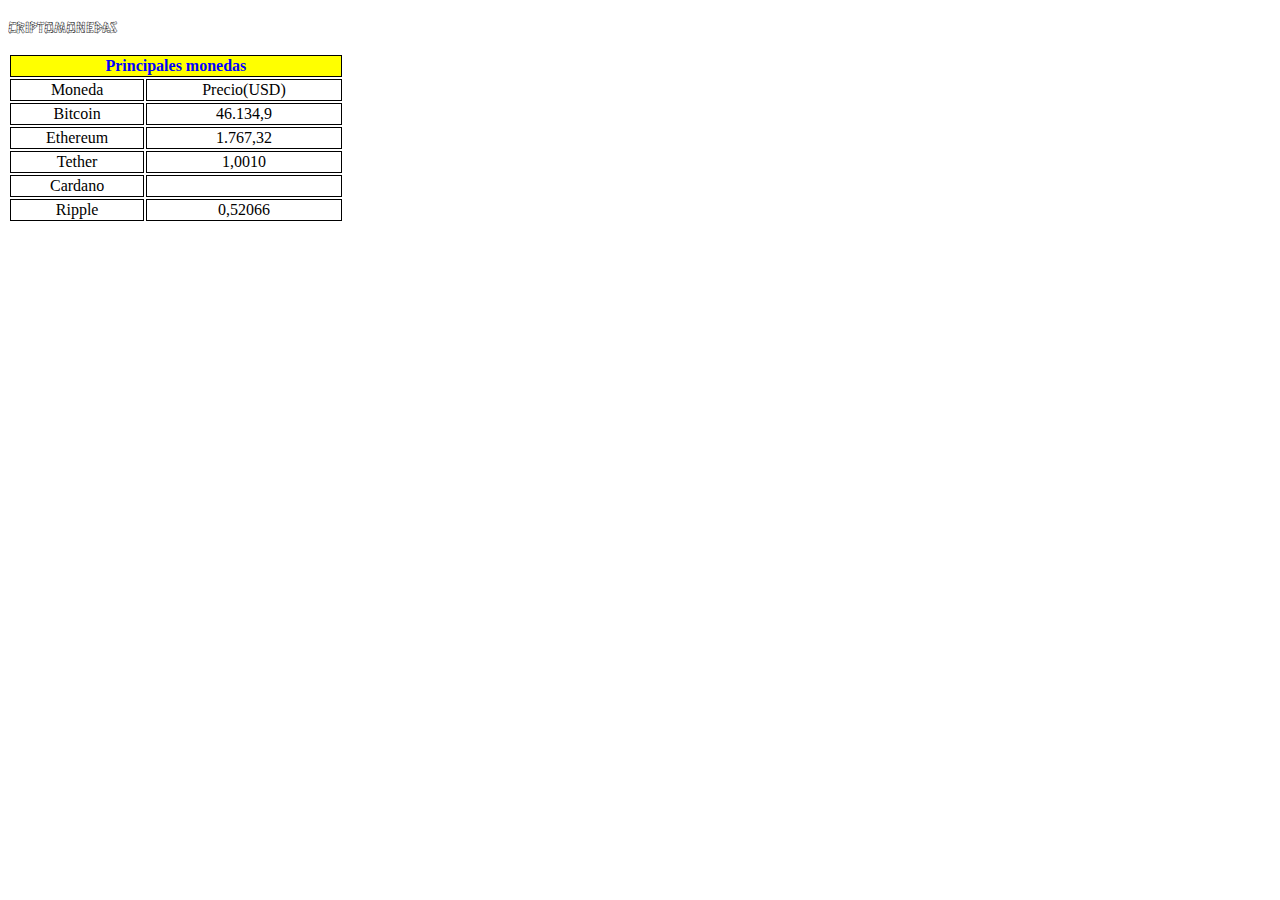
<file: WebContent/Index.html>
<!DOCTYPE html>
<html>
<head>
	<link rel="stylesheet" href="NewFile.css">
<meta charset="UTF-8">
<link rel="preconnect" href="https://fonts.googleapis.com">
<link rel="preconnect" href="https://fonts.gstatic.com" crossorigin>
<link href="https://fonts.googleapis.com/css2?family=Hanalei&family=Yusei+Magic&display=swap" rel="stylesheet">
<title>Insert title here</title>
</head>
<body>
<section>
 <p class='titulo'>Criptomonedas</p>
</section>
<div>
	<table class="default">
  		<tr>
    		<td class='texto1' colspan='2' scope='rowgrup'>Principales monedas</td>
     	</tr>
  		<tr>
    		<td class='izquierda'>Moneda</td>
    		<td class='derecha'>Precio(USD)</td>
  		</tr>
  		<tr>
    		<td class='izquierda'>Bitcoin</td>
    		<td class='derecha'>46.134,9</td>
  		</tr>
  		<tr>
    		<td class='izquierda'>Ethereum</td>
    		<td class='derecha'>1.767,32</td>
    	</tr>
    	<tr>
    		<td class='izquierda'>Tether</td>
    		<td class='derecha'>1,0010</td>
    	</tr>
    	<tr>
    		<td class='izquierda'>Cardano</td>
    		<td></td>
    	</tr>
    	<tr>
    		<td class='izquierda'>Ripple</td>
    		<td class='derecha'>0,52066</td>
    	</tr>
	</table>
</div>
</body>
</html>
</file>
<file: WebContent/NewFile.css>
@charset "UTF-8";

.table {
	width: 100%;
	border-collapse: separate;
	border: 3px solid black;
	margin: 3px;
}

.th, td {
   width: 3px;
   text-align:center;
   vertical-align: top;
   border: 1px solid #000;
   text-align:center;
	
}

.texto1 {
	font-weight:bold;
	background-color:yellow;
	color:blue;
}

.izquierda {
  padding-left:35px;
  padding-right:35px;
}

.derecha {
  padding-left:55px;
  padding-right:55px;
}

.titulo{
	font-family:'Hanalei';
}
</file>
